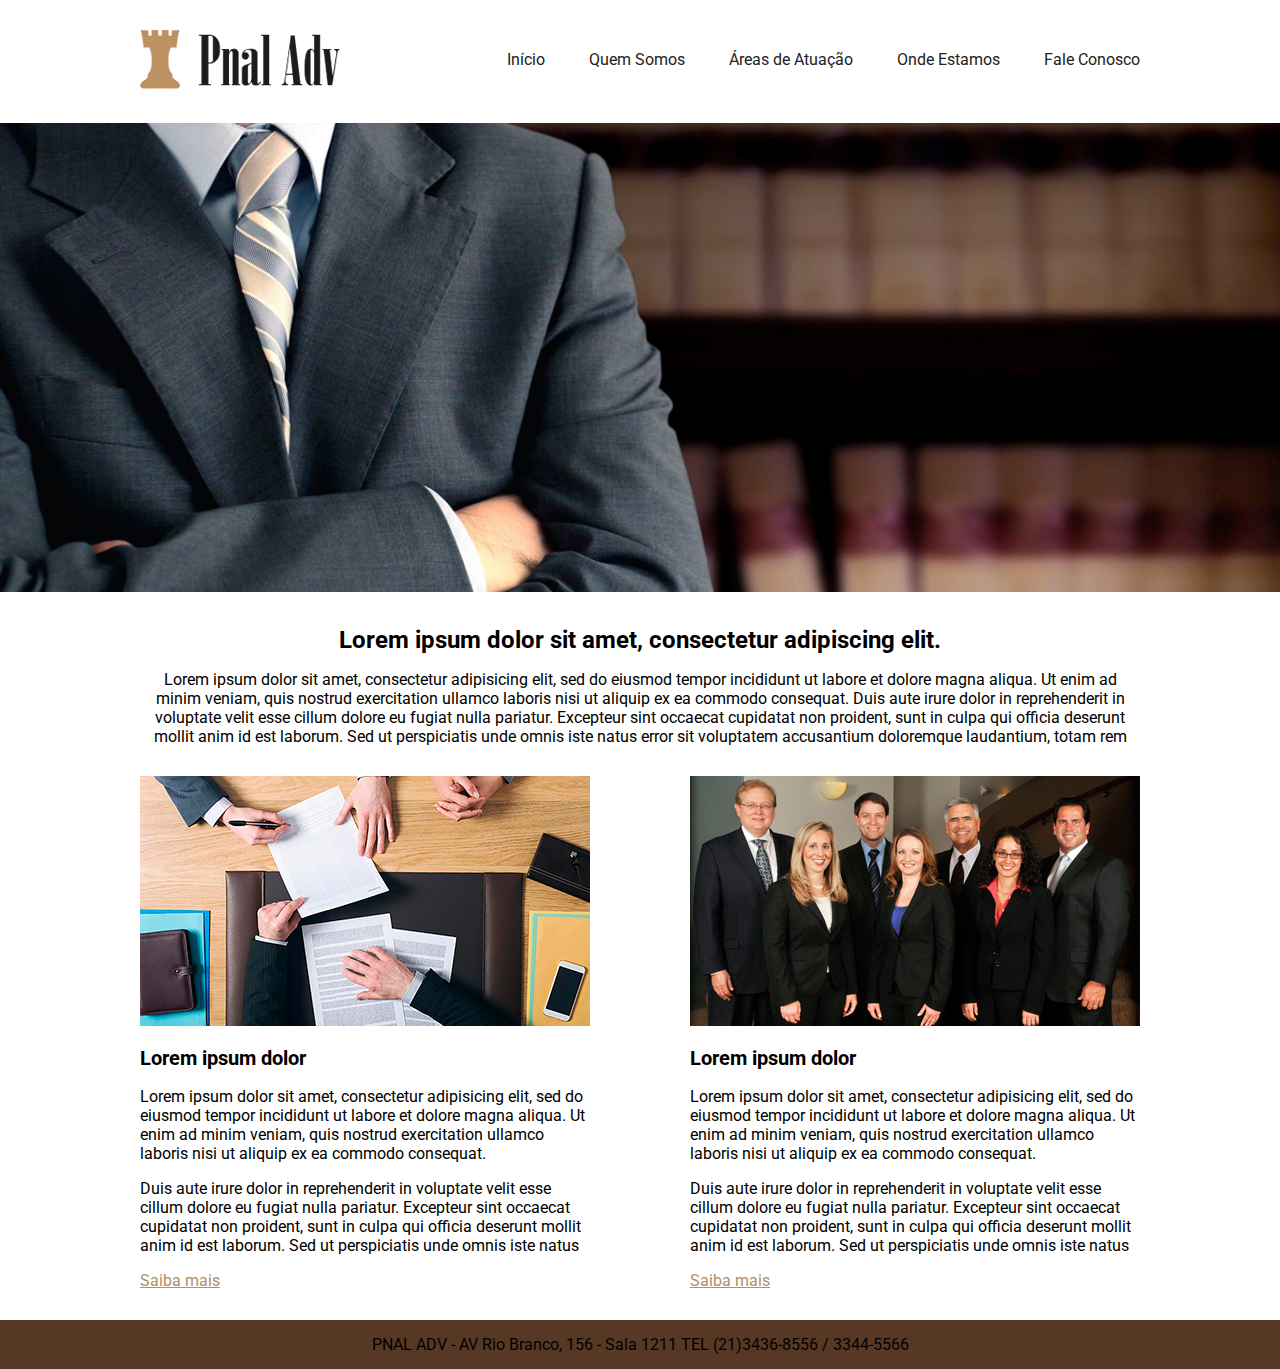
<file: index.html>
<!DOCTYPE html>
<html lang="pt-br">
<head>
    <meta charset="UTF-8">
    <title>Pnal ADV</title>
    <link rel="stylesheet" href="style.css">
    <link href="https://fonts.googleapis.com/css?family=Roboto" rel="stylesheet">
</head>
<body>
    
    <div id="topo">
        <div id="logo">
           <a href="index.html">
                <img src="img/pnal-adv.png" alt="">
            </a>
        </div>
        
        <div id="menu">
            <a href="index.html">Início</a>
            <a href="quem-somos.html">Quem Somos</a>
            <a href="areas-atuacao.html">Áreas de Atuação</a>
            <a href="onde-estamos.html">Onde Estamos</a>
            <a href="fale-conosco.html">Fale Conosco</a>
        </div>
        
    </div>
    
    <div id="banner">
        <img src="img/advogado.jpg" alt="">
    </div>
    
    <div id="container">
       
       <div id="apresentacao">
           <h1>Lorem ipsum dolor sit amet, consectetur adipiscing elit.</h1>
           <p>Lorem ipsum dolor sit amet, consectetur adipisicing elit, sed do eiusmod tempor incididunt ut labore et dolore magna aliqua. Ut enim ad minim veniam, quis nostrud exercitation ullamco laboris nisi ut aliquip ex ea commodo consequat. Duis aute irure dolor in reprehenderit in voluptate velit esse cillum dolore eu fugiat nulla pariatur. Excepteur sint occaecat cupidatat non proident, sunt in culpa qui officia deserunt mollit anim id est laborum. Sed ut perspiciatis unde omnis iste natus error sit voluptatem accusantium doloremque laudantium, totam rem </p>
       </div>
       
       <div id="coluna-esquerda">
           <img src="img/servicos.jpg" alt="imagem de servico">
           <h2>Lorem ipsum dolor</h2>
           <p>Lorem ipsum dolor sit amet, consectetur adipisicing elit, sed do eiusmod tempor incididunt ut labore et dolore magna aliqua. Ut enim ad minim veniam, quis nostrud exercitation ullamco laboris nisi ut aliquip ex ea commodo consequat.</p>
           
           <p>Duis aute irure dolor in reprehenderit in voluptate velit esse cillum dolore eu fugiat nulla pariatur. Excepteur sint occaecat cupidatat non proident, sunt in culpa qui officia deserunt mollit anim id est laborum. Sed ut perspiciatis unde omnis iste natus</p>
           <a href="#">Saiba mais</a>
       </div>
       <div id="coluna-direita">
          <img src="img/equipe.jpg" alt="imagem da equipe de advogados">
           <h2>Lorem ipsum dolor</h2>
           <p>Lorem ipsum dolor sit amet, consectetur adipisicing elit, sed do eiusmod tempor incididunt ut labore et dolore magna aliqua. Ut enim ad minim veniam, quis nostrud exercitation ullamco laboris nisi ut aliquip ex ea commodo consequat.</p>
           <p>Duis aute irure dolor in reprehenderit in voluptate velit esse cillum dolore eu fugiat nulla pariatur. Excepteur sint occaecat cupidatat non proident, sunt in culpa qui officia deserunt mollit anim id est laborum. Sed ut perspiciatis unde omnis iste natus </p>
           <a href="#">Saiba mais</a>
       </div>
        
    </div>
    
    <div id="rodape">PNAL ADV - AV Rio Branco, 156 - Sala 1211 TEL (21)3436-8556 / 3344-5566</div>
    
</body>
</html>
</file>
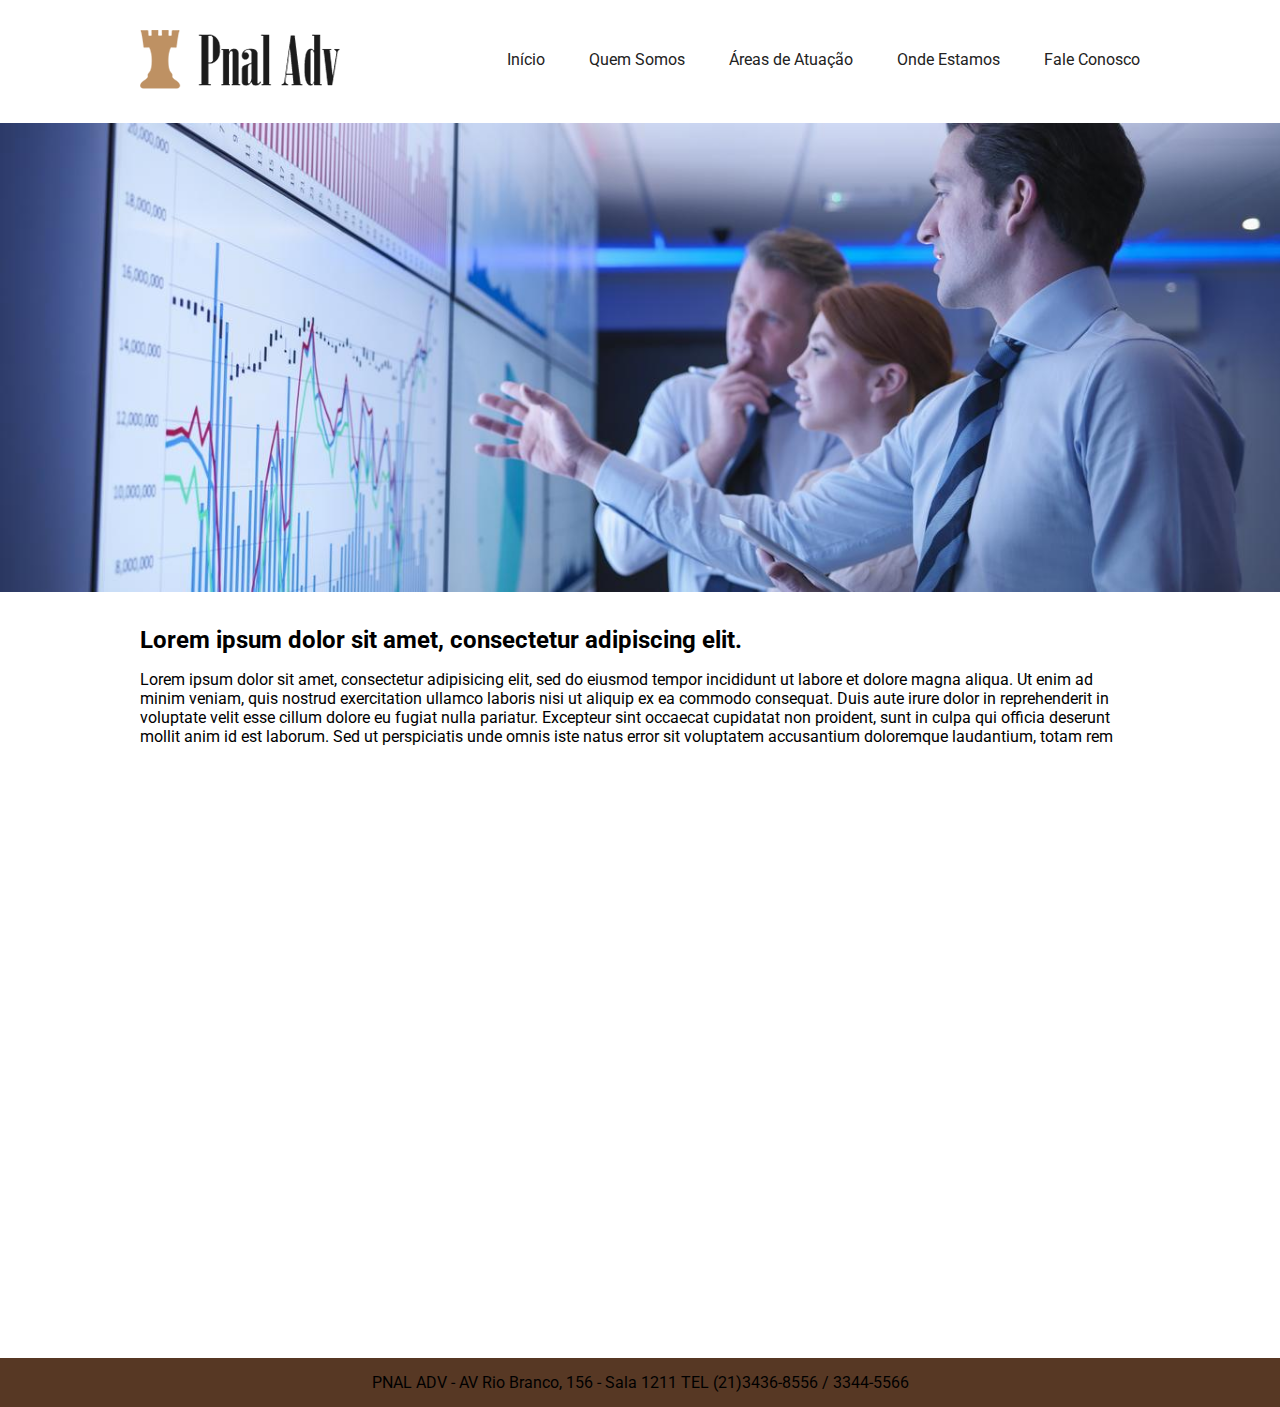
<file: areas-atuacao.html>
<!DOCTYPE html>
<html lang="pt-br">
<head>
    <meta charset="UTF-8">
    <title>Pnal ADV</title>
    <link rel="stylesheet" href="style.css">
    <link href="https://fonts.googleapis.com/css?family=Roboto" rel="stylesheet">
</head>
<body>
    
    <div id="topo">
        <div id="logo">
           <a href="index.html">
                <img src="img/pnal-adv.png" alt="">
            </a>
        </div>
        
        <div id="menu">
            <a href="index.html">Início</a>
            <a href="quem-somos.html">Quem Somos</a>
            <a href="area-de-atuacao.html">Áreas de Atuação</a>
            <a href="onde-estamos.html">Onde Estamos</a>
            <a href="fale-conosco.html">Fale Conosco</a>
        </div>
        
    </div>
    
    <div id="banner">
        <img src="img/area-de-atuacao.jpg" alt="funcionarios trabalhando">
    </div>
    
    <div id="container">
       
       <div id="conteudo">
           <h1>Lorem ipsum dolor sit amet, consectetur adipiscing elit.</h1>
           
           <p>Lorem ipsum dolor sit amet, consectetur adipisicing elit, sed do eiusmod tempor incididunt ut labore et dolore magna aliqua. Ut enim ad minim veniam, quis nostrud exercitation ullamco laboris nisi ut aliquip ex ea commodo consequat. Duis aute irure dolor in reprehenderit in voluptate velit esse cillum dolore eu fugiat nulla pariatur. Excepteur sint occaecat cupidatat non proident, sunt in culpa qui officia deserunt mollit anim id est laborum. Sed ut perspiciatis unde omnis iste natus error sit voluptatem accusantium doloremque laudantium, totam rem </p>
                    
            <iframe width="1000" height="562" src="https://www.youtube.com/embed/UdNVTLKTf5k?autoplay=1" frameborder="0" allow="accelerometer; autoplay; encrypted-media; gyroscope; picture-in-picture" allowfullscreen></iframe>
                     
          
       </div>
               
    </div>
    
    <div id="rodape">PNAL ADV - AV Rio Branco, 156 - Sala 1211 TEL (21)3436-8556 / 3344-5566</div>
    
</body>
</html>
</file>
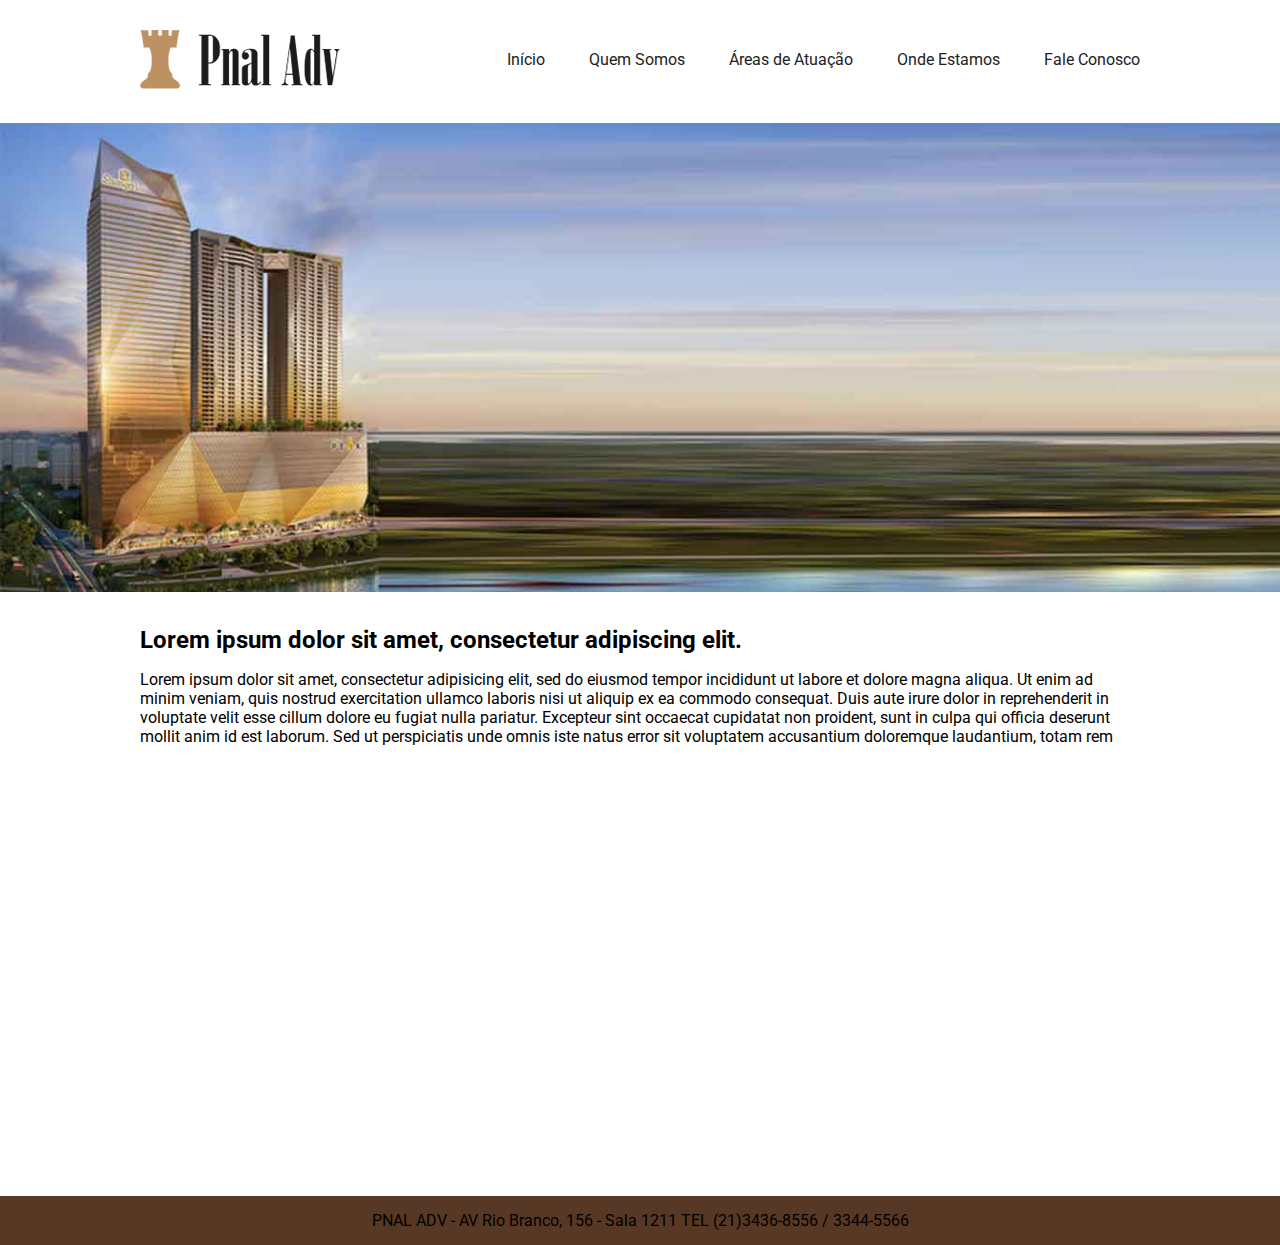
<file: onde-estamos.html>
<!DOCTYPE html>
<html lang="pt-br">
<head>
    <meta charset="UTF-8">
    <title>Pnal ADV</title>
    <link rel="stylesheet" href="style.css">
    <link href="https://fonts.googleapis.com/css?family=Roboto" rel="stylesheet">
</head>
<body>
    
    <div id="topo">
        <div id="logo">
           <a href="index.html">
                <img src="img/pnal-adv.png" alt="">
            </a>
        </div>
        
        <div id="menu">
            <a href="index.html">Início</a>
            <a href="quem-somos.html">Quem Somos</a>
            <a href="areas-atuacao.html">Áreas de Atuação</a>
            <a href="onde-estamos.html">Onde Estamos</a>
            <a href="fale-conosco.html">Fale Conosco</a>
        </div>
        
    </div>
    
    <div id="banner">
        <img src="img/banner-onde-estamos.jpg" alt="localizacao da empresa">
    </div>
    
    <div id="container">
       
       <div id="conteudo">
           <h1>Lorem ipsum dolor sit amet, consectetur adipiscing elit.</h1>
           
           <p>Lorem ipsum dolor sit amet, consectetur adipisicing elit, sed do eiusmod tempor incididunt ut labore et dolore magna aliqua. Ut enim ad minim veniam, quis nostrud exercitation ullamco laboris nisi ut aliquip ex ea commodo consequat. Duis aute irure dolor in reprehenderit in voluptate velit esse cillum dolore eu fugiat nulla pariatur. Excepteur sint occaecat cupidatat non proident, sunt in culpa qui officia deserunt mollit anim id est laborum. Sed ut perspiciatis unde omnis iste natus error sit voluptatem accusantium doloremque laudantium, totam rem </p>
           
           <iframe src="https://www.google.com/maps/embed?pb=!1m18!1m12!1m3!1d3675.173118564711!2d-43.1796577854004!3d-22.906984643636264!2m3!1f0!2f0!3f0!3m2!1i1024!2i768!4f13.1!3m3!1m2!1s0x997f60860b3f6b%3A0x874c2cdecd9fe861!2sAv.+Rio+Branco%2C+156+-+Centro%2C+Rio+de+Janeiro+-+RJ%2C+20040-003!5e0!3m2!1spt-BR!2sbr!4v1541118138992" width="1000" height="400" frameborder="0" style="border:0" allowfullscreen></iframe>
           
          
       </div>
               
    </div>
    
    <div id="rodape">PNAL ADV - AV Rio Branco, 156 - Sala 1211 TEL (21)3436-8556 / 3344-5566</div>
    
</body>
</html>
</file>
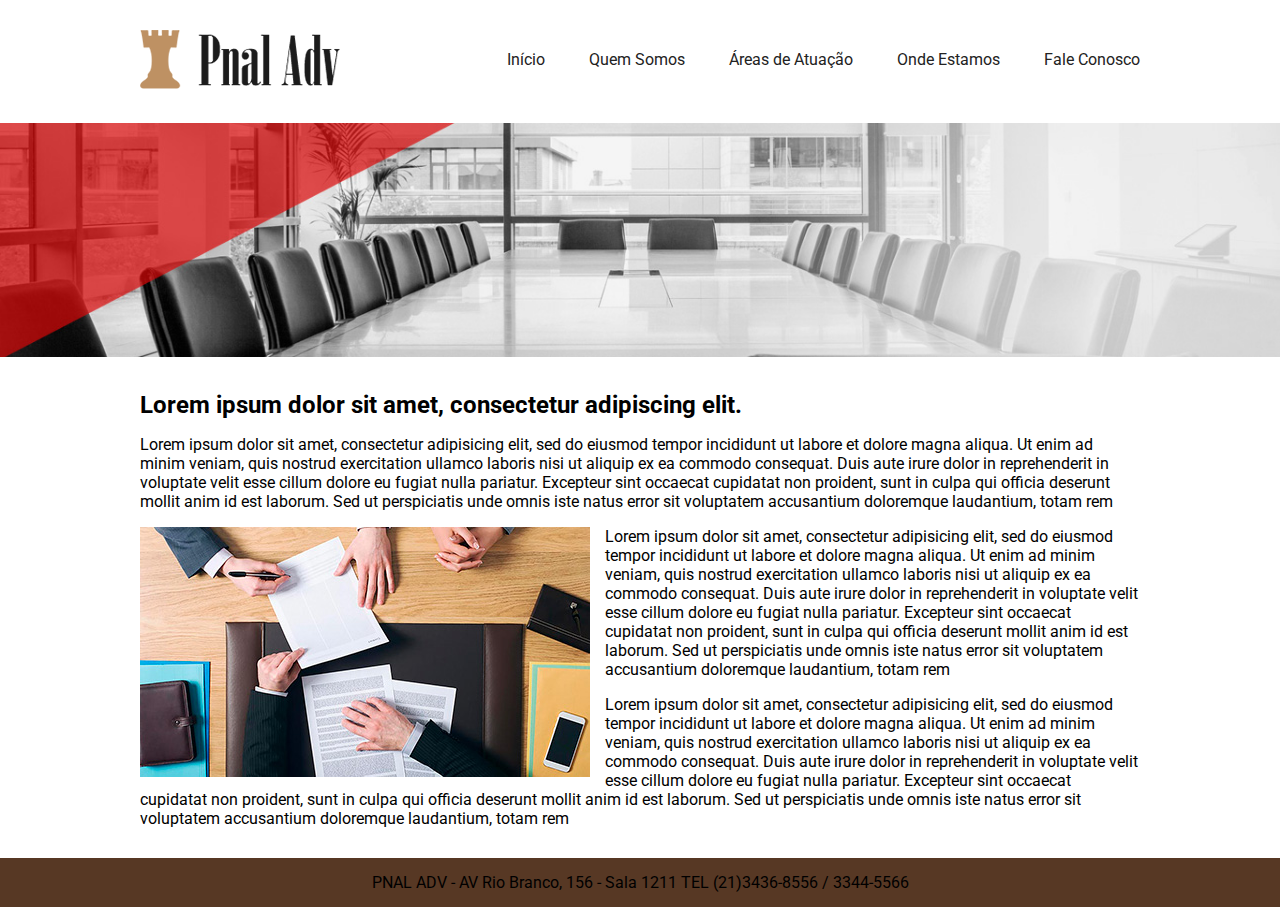
<file: quem-somos.html>
<!DOCTYPE html>
<html lang="pt-br">
<head>
    <meta charset="UTF-8">
    <title>Pnal ADV</title>
    <link rel="stylesheet" href="style.css">
    <link href="https://fonts.googleapis.com/css?family=Roboto" rel="stylesheet">
</head>
<body>
    
    <div id="topo">
        <div id="logo">
           <a href="index.html">
                <img src="img/pnal-adv.png" alt="">
            </a>
        </div>
        
        <div id="menu">
            <a href="index.html">Início</a>
            <a href="quem-somos.html">Quem Somos</a>
            <a href="areas-atuacao.html">Áreas de Atuação</a>
            <a href="onde-estamos.html">Onde Estamos</a>
            <a href="fale-conosco.html">Fale Conosco</a>
        </div>
        
    </div>
    
    <div id="banner">
        <img src="img/banner-quem-somos.jpg" alt="">
    </div>
    
    <div id="container">
       
       <div id="conteudo">
           <h1>Lorem ipsum dolor sit amet, consectetur adipiscing elit.</h1>
           
           <p>Lorem ipsum dolor sit amet, consectetur adipisicing elit, sed do eiusmod tempor incididunt ut labore et dolore magna aliqua. Ut enim ad minim veniam, quis nostrud exercitation ullamco laboris nisi ut aliquip ex ea commodo consequat. Duis aute irure dolor in reprehenderit in voluptate velit esse cillum dolore eu fugiat nulla pariatur. Excepteur sint occaecat cupidatat non proident, sunt in culpa qui officia deserunt mollit anim id est laborum. Sed ut perspiciatis unde omnis iste natus error sit voluptatem accusantium doloremque laudantium, totam rem </p>
           
           <img src="img/servicos.jpg" alt="equipe de servico" id="imagem-servico">
           
           <p>Lorem ipsum dolor sit amet, consectetur adipisicing elit, sed do eiusmod tempor incididunt ut labore et dolore magna aliqua. Ut enim ad minim veniam, quis nostrud exercitation ullamco laboris nisi ut aliquip ex ea commodo consequat. Duis aute irure dolor in reprehenderit in voluptate velit esse cillum dolore eu fugiat nulla pariatur. Excepteur sint occaecat cupidatat non proident, sunt in culpa qui officia deserunt mollit anim id est laborum. Sed ut perspiciatis unde omnis iste natus error sit voluptatem accusantium doloremque laudantium, totam rem </p>
           
           <p>Lorem ipsum dolor sit amet, consectetur adipisicing elit, sed do eiusmod tempor incididunt ut labore et dolore magna aliqua. Ut enim ad minim veniam, quis nostrud exercitation ullamco laboris nisi ut aliquip ex ea commodo consequat. Duis aute irure dolor in reprehenderit in voluptate velit esse cillum dolore eu fugiat nulla pariatur. Excepteur sint occaecat cupidatat non proident, sunt in culpa qui officia deserunt mollit anim id est laborum. Sed ut perspiciatis unde omnis iste natus error sit voluptatem accusantium doloremque laudantium, totam rem </p>
       </div>
               
    </div>
    
    <div id="rodape">PNAL ADV - AV Rio Branco, 156 - Sala 1211 TEL (21)3436-8556 / 3344-5566</div>
    
</body>
</html>
</file>
<file: style.css>
body{
    margin: 0;
    font-family: 'Roboto', sans-serif;
}

h1 {
    margin: 0;
    font-size: 24px;
}

h2{
    font-size: 20px;
    margin: 10;
    
}

#topo{
    width: 1000px;
    height: 60px;
    margin: auto;    
}

#logo{
    float: left;
    margin-top: 30px;
    margin-bottom: 30px;
    
}

#menu{
    float: right;    
    margin-top: 50px;
}

/*formatando os links <a> de dentro do menu*/
#menu a{
    color: #222;
    text-decoration: none; /*retira o sublinhado padrão dos links*/
    margin-left: 40px;
}


/*ao passar o mouse nos links do menu*/
#menu a:hover{
    color: #b19065;
}

#banner img{
    width: 100%;
}

#container{
    width: 1000px;
    height: auto;
    margin: auto;
}

#apresentacao{
    width: 1000px;
    height: auto;
    text-align: center;
    margin: 30px 0;
}

#coluna-esquerda{
    width: 450px;
    height: auto;
    margin-bottom: 30px;
    float: left
        
}

#coluna-direita{
    width: 450px;
    height: auto;
    margin-bottom: 30px;
    float: right
    

}

#coluna-direita a{
    color: #b19065;
    
}

#coluna-esquerda a{
    color: #b19065;
    
}

#coluna-direita a:hover{
    color: red;
    
}

#coluna-esquerda a:hover{
    color: red;
    
}

#rodape{
    width: 100%;
    height: auto;
    background-color: #573824;
    clear: both;
    text-align: center;
    padding-bottom: 15px;
    padding-top: 15px;
}

#imagem-servico{
    float: left;
    margin-right: 15px;
}

#conteudo{
    margin: 30px 0;
}
</file>
